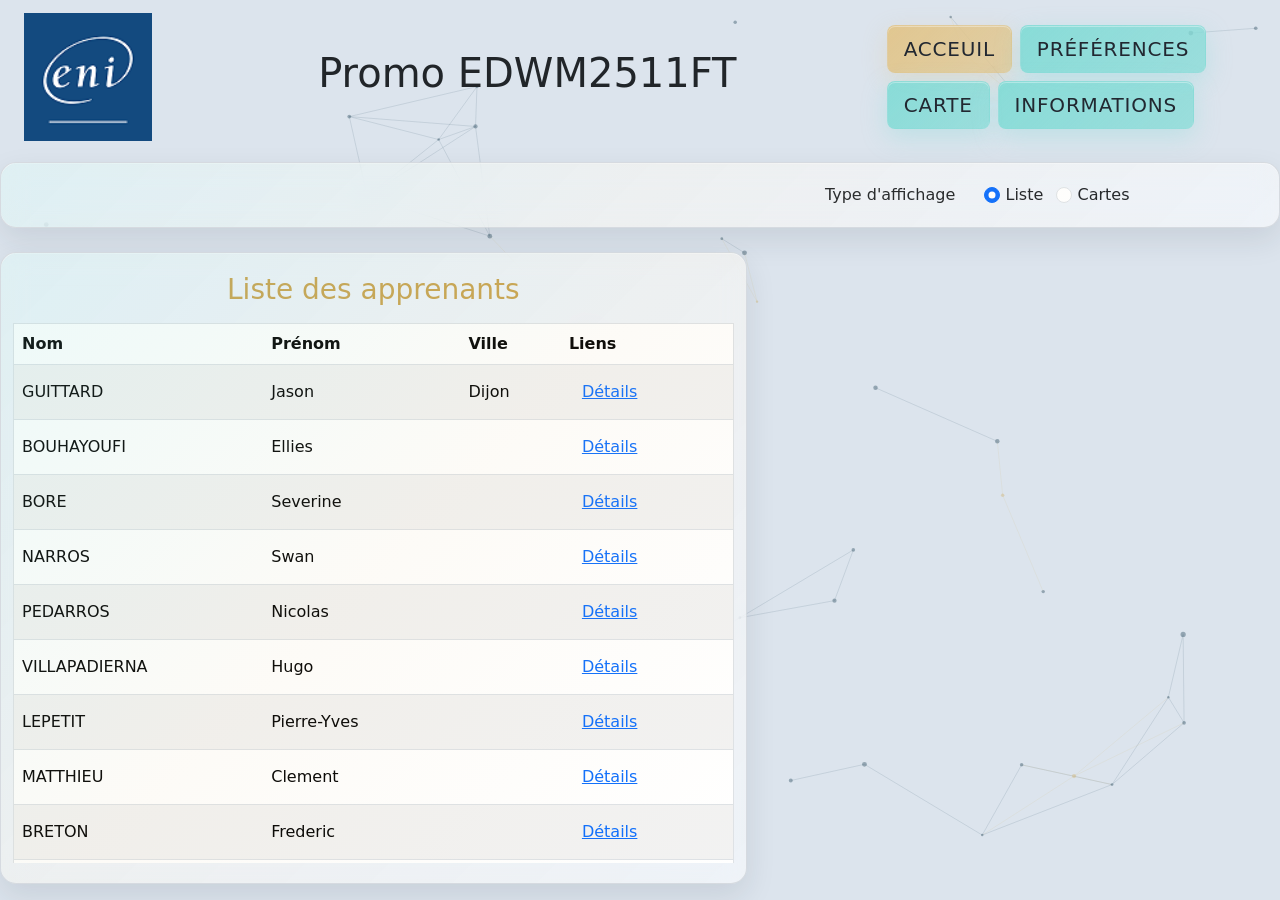
<file: index.html>
<!DOCTYPE html>
	<html lang="fr" data-bs-theme="light">
	<head>
		<meta charset="UTF-8">
		<meta name="viewport" content="width=device-width, initial-scale=1.0">
		<meta name="description" content="Page d'acceuil affichant la liste des apprenant de l'école ENI sur la promo EDWM2511FT.">
		<title>PromoENI</title>
		<link rel="stylesheet" href="css/style.min.css">
		<link href="https://cdn.jsdelivr.net/npm/bootstrap@5.3.8/dist/css/bootstrap.min.css" rel="stylesheet" integrity="sha384-sRIl4kxILFvY47J16cr9ZwB07vP4J8+LH7qKQnuqkuIAvNWLzeN8tE5YBujZqJLB" crossorigin="anonymous">
		<link rel="preload" fetchpriority="high" as="image" href="assets/Images/logo.webp" type="image/webp">
	</head>
	<body class="container-fluid">
		<canvas id="particles-bg" aria-hidden="true"></canvas>
		<header>
			<nav class="navbar navbar-expand-xl">
				<div class="container-fluid">
					<a class="navbar-brand col-sm-auto col-2"><img src="assets/Images/logo.webp" alt="Logo de l'école ENI" class="img-fluid" width="128" height="128"></a>
					<h1 class="text-center col-7" nomPromo></h1>
					<button class="navbar-toggler" type="button" data-bs-toggle="collapse" data-bs-target="#navbarToggler" aria-controls="navbarToggler" aria-expanded="false" aria-label="Toggle navigation"><span class="navbar-toggler-icon"></span></button>	
					<div class="collapse navbar-collapse" id="navbarToggler">
						<ul class="navbar-nav me-auto mb-2 mb-lg-0 gap-2 flex-wrap">
							<li class="nav-item">
								<a href="index.html" class="btn btn-gold btn-lg" role="button">Acceuil</a>
							</li>
							<li class="nav-item">
								<a href="pages/preferences.html" class="btn btn-cyan btn-lg" role="button">Préférences</a>
							</li>
							<li class="nav-item">
								<a href="pages/carte.html" class="btn btn-cyan btn-lg" role="button">Carte</a>
							</li>
							<li class="nav-item">
								<a href="pages/informations.html" class="btn btn-cyan btn-lg" role="button">Informations</a>
							</li>
						</ul>
					</div>
				</div>
			</nav>
		</header>
		<main class="mt-2 row">
			<div class="pe-5 mb-4 glass-panel">
				<div class="col-11 text-end">
					<label class="me-4">Type d'affichage</label>
					<input type="radio" name="display" id="table" class="form-check-input" checked>
					<label for="table" class="pe-2 form-check-label">Liste</label>
					<input type="radio" name="display" id="grid" class="form-check-input">
					<label for="grid" class="form-check-label">Cartes</label>
				</div>
			</div>
			<div class="col-xl-7 col  glass-panel" id="tableDisplay">
				<h3 class="text-gold text-center">Liste des apprenants</h3>
				<div class="table-height mt-3">
					<table class="table table-striped table-responsive-sm border-top border-end border-start">
						<thead>
							<tr>
								<th scope="col">Nom</th>
								<th scope="col">Prénom</th>
								<th scope="col">Ville</th>
								<th scope="col">Liens</th>
							</tr>
						</thead>
						<tbody class="align-middle" id="apprenantsTable">
							<template id="templateListeApprenants">
								<tr>
									<td scope="row" lastname></td>
									<td name></td>
									<td city></td>
									<td detail><a href="#" class="btn btn-link" role="button">Détails</a></td>
								</tr>
							</template>
						</tbody>
					</table>
				</div>
			</div>
			<div class="glass-panel" id="gridDisplayDiv">
				<h3 class="text-gold text-center">Liste des apprenants</h3>
				<div class="row row-cols-lg-6 row-cols-sm-4 row-cols-2 gap-5 ms-0 mt-4 justify-content-center" id="gridDisplay"></div>
				<template id="templateGridApprenants">
					<div class="card col-10">
						<img src="assets/Images/Avatar/avatar.webp" alt="" class="card-img-top img-fluid rounded-circle img-fluid mt-3" width="256" height="256">
						<div class="card-body pb-3 text-center">
							<h5 class="card-title"></h5>
							<p class="card-text text-wrap"></p>
							<a class="btn btn-primary" detail>Détails</a>
						</div>
					</div>
				</template>
			</div>
		</main>
		<div id="detailModal" class="modal fade" tabindex="-1" aria-labelledby="detailModalLabel" aria-hidden="true"">
			<div class="modal-dialog">
				<div class="modal-content">
					<div class="modal-header">
						<img class="img-fluid rounded col-3 me-4" alt="Image d'avatar par défaut" avatar>
						<div class="">
							<h3 lastname></h3>
							<h3 name></h3>
							<h3 city></h3>
						</div>
						<button type="button" class="btn-close align-self-start" data-bs-dismiss="modal" aria-label="close"></button>
					</div>
					<div class="modal-body">
						<div class="mb-2">Liste des anecdotes: </div>
						<div class="border border-2 border-black px-2" story></div>
					</div>
				</div>
			</div>
		</div>
		
		<script src="https://cdn.jsdelivr.net/npm/bootstrap@5.3.8/dist/js/bootstrap.bundle.min.js" integrity="sha384-FKyoEForCGlyvwx9Hj09JcYn3nv7wiPVlz7YYwJrWVcXK/BmnVDxM+D2scQbITxI" crossorigin="anonymous"></script>
		<script src="js/scriptIndex.min.js"></script>
		<script src="js/background.min.js"></script>
	</body>
</html>
</file>
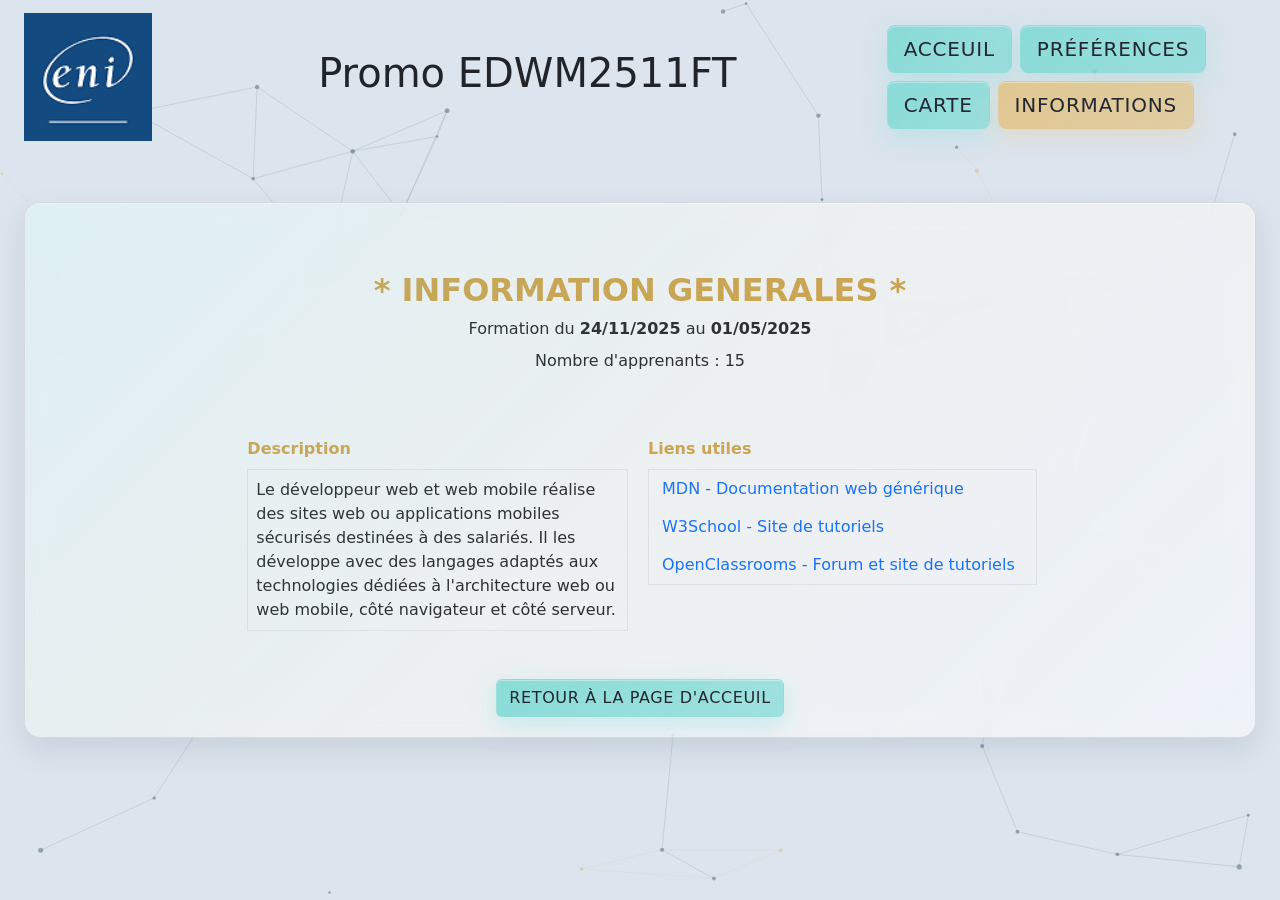
<file: pages/informations.html>
<!DOCTYPE html>
	<html lang="fr" data-bs-theme="light">
	<head>
		<meta charset="UTF-8">
		<meta name="viewport" content="width=device-width, initial-scale=1.0">
		<meta name="description" content="Informations générale de la formation ainsi que d'autre liens utiles vers des sites pour apprendre a coder un site web.">
		<title>PromoENI - Informations</title>
		<link rel="stylesheet" href="../css/style.min.css">
		<link href="https://cdn.jsdelivr.net/npm/bootstrap@5.3.8/dist/css/bootstrap.min.css" rel="stylesheet" integrity="sha384-sRIl4kxILFvY47J16cr9ZwB07vP4J8+LH7qKQnuqkuIAvNWLzeN8tE5YBujZqJLB" crossorigin="anonymous">
		<link rel="preload" fetchpriority="high" as="image" href="../assets/Images/logo.webp" type="image/webp">
	</head>
	<body class="container-fluid">
		<canvas id="particles-bg" aria-hidden="true"></canvas>
		<header>
			<nav class="navbar navbar-expand-xl">
				<div class="container-fluid">
					<a class="navbar-brand col-sm-auto col-2"><img src="../assets/Images/logo.webp" alt="Logo de l'école ENI" class="img-fluid" width="128" height="128"></a>
					<h1 class="text-center col-7" nomPromo></h1>
					<button class="navbar-toggler" type="button" data-bs-toggle="collapse" data-bs-target="#navbarToggler" aria-controls="navbarToggler" aria-expanded="false" aria-label="Toggle navigation"><span class="navbar-toggler-icon"></span></button>	
					<div class="collapse navbar-collapse" id="navbarToggler">
						<ul class="navbar-nav me-auto mb-2 mb-lg-0 gap-2 flex-wrap">
							<li class="nav-item">
								<a href="../index.html" class="btn btn-cyan btn-lg" role="button">Acceuil</a>
							</li>
							<li class="nav-item">
								<a href="preferences.html" class="btn btn-cyan btn-lg" role="button">Préférences</a>
							</li>
							<li class="nav-item">
								<a href="carte.html" class="btn btn-cyan btn-lg" role="button">Carte</a>
							</li>
							<li class="nav-item">
								<a href="informations.html" class="btn btn-gold btn-lg" role="button">Informations</a>
							</li>
						</ul>
					</div>
				</div>
			</nav>
		</header>
		<main class="container-fluid mt-5">
			<div class="glass-panel">
				<div class="row text-center">
					<h2 class="text-border mt-5 text-gold fw-bolder">* INFORMATION GENERALES *</h2>
					<p class="mb-2">Formation du <strong class="text-cyan" debutFormation></strong> au <strong class="text-cyan" finFormation></strong></p>
					<p id="numberStudent" >Nombre d'apprenants : </p>
				</div>
				<div class="row row-gap-5 justify-content-center mt-5">
					<div class="col-md-4">
						<p class="mb-2 fw-bold text-gold">Description</p>
						<div class="border p-2" description></div>
					</div>
					<div class="col-md-4 px-2">
						<p class="mb-2 fw-bold text-gold">Liens utiles</p>
						<div class="border d-flex flex-column">
							<a href="https://developer.mozilla.org/fr/" class="btn btn-link link-underline link-underline-opacity-0 text-start" role="button">MDN - Documentation web générique</a>
							<a href="https://www.w3schools.com" class="btn btn-link link-underline link-underline-opacity-0 text-start" role="button">W3School - Site de tutoriels</a>
							<a href="https://openclassrooms.com/fr/" class="btn btn-link link-underline link-underline-opacity-0 text-start" role="button">OpenClassrooms - Forum et site de tutoriels</a>
						</div>
					</div>
				</div>
				<div class="d-flex justify-content-center mt-5">
					<a href="/index.html" class="btn btn-cyan" role="button">Retour à la page d'Acceuil</a>
				</div>
			</div>

			<script src="https://cdn.jsdelivr.net/npm/bootstrap@5.3.8/dist/js/bootstrap.bundle.min.js" integrity="sha384-FKyoEForCGlyvwx9Hj09JcYn3nv7wiPVlz7YYwJrWVcXK/BmnVDxM+D2scQbITxI" crossorigin="anonymous"></script>
			<script src="../js/scriptInformations.min.js"></script>
			<script src="../js/background.min.js"></script>
		</main>
	</body>
</html>
</file>
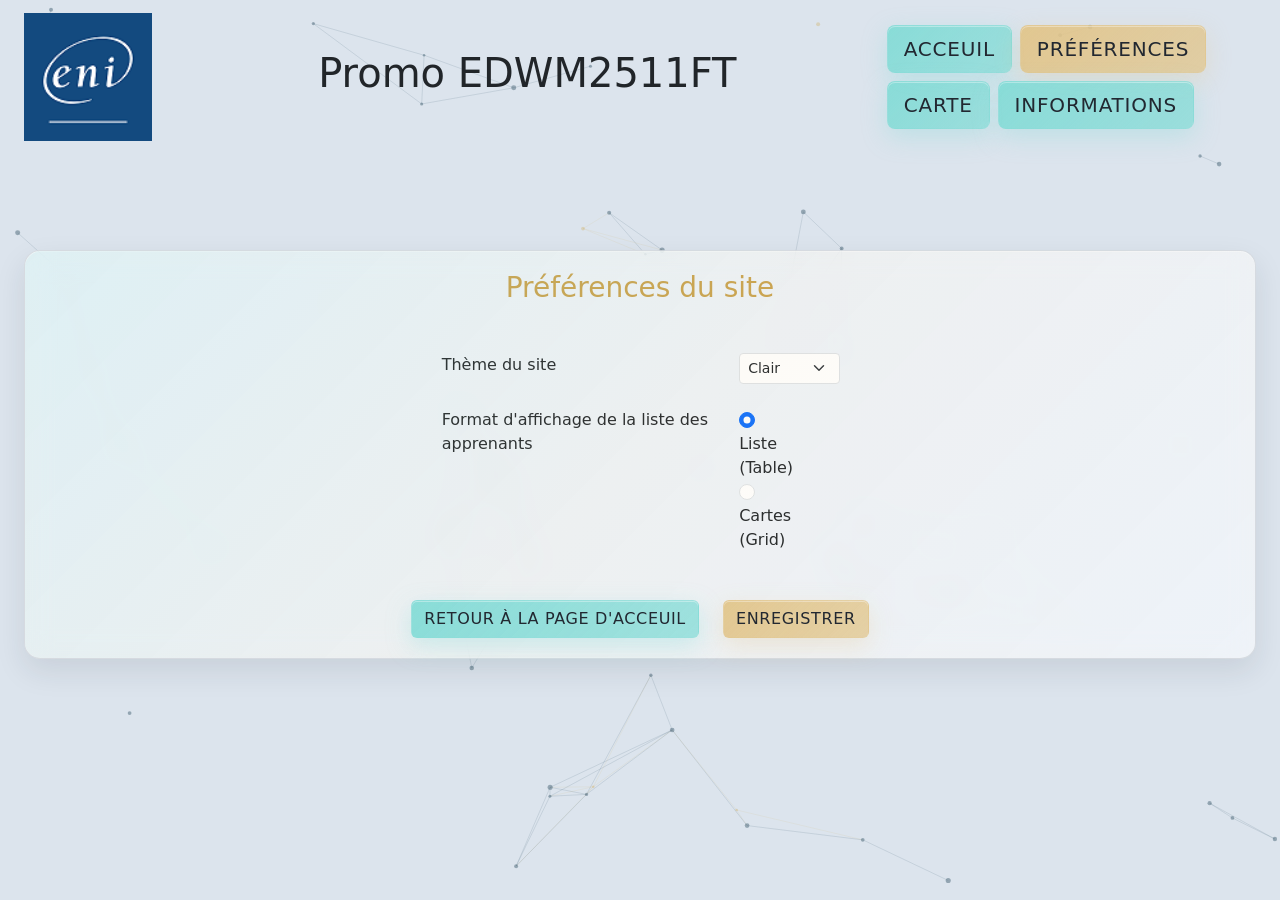
<file: pages/preferences.html>
<!DOCTYPE html>
	<html lang="fr" data-bs-theme="light">
	<head>
		<meta charset="UTF-8">
		<meta name="viewport" content="width=device-width, initial-scale=1.0">
		<meta name="description" content="Choisir les préférences du site. Cela peut être le theme en sombre ou clair comme l'afficahge des apprenants sur la page d'acceuil">
		<title>PromoENI - Préférences</title>
		<link rel="stylesheet" href="../css/style.min.css">
		<link href="https://cdn.jsdelivr.net/npm/bootstrap@5.3.8/dist/css/bootstrap.min.css" rel="stylesheet" integrity="sha384-sRIl4kxILFvY47J16cr9ZwB07vP4J8+LH7qKQnuqkuIAvNWLzeN8tE5YBujZqJLB" crossorigin="anonymous">
		<link rel="preload" fetchpriority="high" as="image" href="../assets/Images/logo.webp" type="image/webp">
	</head>
	<body class="container-fluid">
		<canvas id="particles-bg" aria-hidden="true"></canvas>
		<header>
			<nav class="navbar navbar-expand-xl">
				<div class="container-fluid">
					<a class="navbar-brand col-sm-auto col-2"><img src="../assets/Images/logo.webp" alt="Logo de l'école ENI" class="img-fluid" width="128" height="128"></a>
					<h1 class="text-center col-7" nomPromo></h1>
					<button class="navbar-toggler" type="button" data-bs-toggle="collapse" data-bs-target="#navbarToggler" aria-controls="navbarToggler" aria-expanded="false" aria-label="Toggle navigation"><span class="navbar-toggler-icon"></span></button>	
					<div class="collapse navbar-collapse" id="navbarToggler">
						<ul class="navbar-nav me-auto mb-2 mb-lg-0 gap-2 flex-wrap">
							<li class="nav-item">
								<a href="../index.html" class="btn btn-cyan btn-lg" role="button">Acceuil</a>
							</li>
							<li class="nav-item">
								<a href="preferences.html" class="btn btn-gold btn-lg" role="button">Préférences</a>
							</li>
							<li class="nav-item">
								<a href="carte.html" class="btn btn-cyan btn-lg" role="button">Carte</a>
							</li>
							<li class="nav-item">
								<a href="informations.html" class="btn btn-cyan btn-lg" role="button">Informations</a>
							</li>
						</ul>
					</div>
				</div>
			</nav>
		</header>
		<main class="container-fluid mt-5">
			<div class="text-center pt-5">
				<div class="justify-content-center glass-panel">
					<h3 class="mb-5 text-gold">Préférences du site</h3>
					<form class="row" action="POST">
						<div class="row justify-content-sm-center text-sm-start text-center">
							<div class="col-sm-3 col">
								<label for="theme">Thème du site</label>
							</div>
							<div class="col-sm-1 mt-sm-0 mt-2justify-content-center">
								<select name="theme" id="theme" class="form-select form-select-sm resize-select-sm m-auto mt-sm-auto mt-2">
									<option value="dark" id="optDark">Sombre</option>
									<option value="light" id="optLight" selected>Clair</option>
								</select>
							</div>
						</div>
						<div class="row justify-content-center mt-4 text-sm-start text-center">
							<div class="col-sm-3 col">
								<p>Format d'affichage de la liste des apprenants</p>
							</div>
							<div class="col-sm-1">
								<div class="col-sm">
									<input type="radio" name="display" id="table" class="form-check-input" checked>
									<label for="table" class="form-check-label">Liste (Table)</label>
								</div>
								<div class="col-sm">
									<input type="radio" name="display" id="grid" class="form-check-input">
									<label for="grid" class="form-check-label">Cartes (Grid)</label>
								</div>

							</div>
						</div>
						<div class="d-sm-flex flex-sm-row justify-content-sm-center gap-4 mt-5 row-cols-sm-auto row-cols-2">
							<a href="/index.html" class="btn btn-cyan" role="button">Retour à la page d'Acceuil</a>
							<button type="submit" class=" btn btn-gold mt-sm-0 mt-3" id="savePref">Enregistrer</button>
						</div>
					</form>
				</div>

			</div>
		</main>
		<div class="toast-container position-fixed bottom-0 end-0 p-3">
			<div id="notificationToast" class="toast" role="alert" aria-live="assertive" aria-atomic="true">
				<div class="toast-body">
					Les paramètres ont été enregistré avec succès !
				</div>
			</div>
		</div>
		<script src="https://cdn.jsdelivr.net/npm/bootstrap@5.3.8/dist/js/bootstrap.bundle.min.js" integrity="sha384-FKyoEForCGlyvwx9Hj09JcYn3nv7wiPVlz7YYwJrWVcXK/BmnVDxM+D2scQbITxI" crossorigin="anonymous"></script>
		<script src="../js/scriptPref.min.js"></script>
		<script src="../js/background.min.js"></script>
	</body>
</html>
</file>
<file: css/style.min.css>
.table-height{height:60vh;overflow-y:scroll}#particles-bg{position:fixed;inset:0;width:100vw;height:100vh;z-index:0;pointer-events:none;opacity:.9}body>*{position:relative;z-index:1}:root{--net-bg:#222831;--net-point-main:rgba(132, 219, 214, 0.75);--net-point-accent:rgba(225, 197, 139, 0.65);--net-line-main:rgba(132, 219, 214, 0.22);--net-line-accent:rgba(225, 197, 139, 0.16)}:root[data-bs-theme=dark]{--net-bg:#222831;--net-point-main:rgba(132, 219, 214, 0.85);--net-point-accent:rgba(225, 197, 139, 0.70);--net-line-main:rgba(132, 219, 214, 0.22);--net-line-accent:rgba(225, 197, 139, 0.16)}:root[data-bs-theme=light]{--net-bg:#F6F8FB;--net-point-main:rgba(38, 72, 92, 0.45);--net-point-accent:rgba(201, 162, 77, 0.35);--net-line-main:rgba(38, 72, 92, 0.14);--net-line-accent:rgba(201, 162, 77, 0.10)}:root[data-bs-theme=light] #particles-bg{background-color:#d9e2ec}.glass-panel{border-radius:16px;padding:1.25rem;position:relative;background:rgba(255,255,255,.1);backdrop-filter:blur(14px) saturate(140%);-webkit-backdrop-filter:blur(14px) saturate(140%);border:1px solid rgba(255,255,255,.22);box-shadow:0 10px 30px rgba(0,0,0,.18),inset 0 1px 0 rgba(255,255,255,.1);color:inherit}.glass-panel::before{content:"";position:absolute;inset:0;border-radius:inherit;pointer-events:none;background:linear-gradient(135deg,rgba(132,219,214,.22),rgba(225,197,139,.1),rgba(255,255,255,0));opacity:.7}.glass-panel:hover{transform:translateY(-2px);transition:transform .18s,box-shadow .18s,border-color .18s;border-color:rgba(132,219,214,.35);box-shadow:0 14px 38px rgba(0,0,0,.22),inset 0 1px 0 rgba(255,255,255,.12)}:root[data-bs-theme=dark] .glass-panel{background:rgba(34,40,49,.45);border-color:rgba(132,219,214,.22)}:root[data-bs-theme=light] .glass-panel{background:rgba(255,255,255,.55);border-color:rgba(34,40,49,.12);box-shadow:0 12px 30px rgba(34,40,49,.1),inset 0 1px 0 rgba(255,255,255,.35)}.btn-cyan,.btn-gold{position:relative;display:inline-flex;align-items:center;justify-content:center;gap:.5rem;padding:.75rem 1.6rem;border-radius:14px;font-weight:600;letter-spacing:.04em;text-transform:uppercase;border:1px solid transparent;background-clip:padding-box;transition:color .18s,background-color .18s,border-color .18s,box-shadow .18s,transform .15s;cursor:pointer}.btn-cyan{color:#222831;background:linear-gradient(135deg,rgba(132,219,214,.95),rgba(132,219,214,.75));border-color:rgba(132,219,214,.85);box-shadow:0 8px 24px rgba(132,219,214,.35),inset 0 1px 0 rgba(255,255,255,.35)}.btn-cyan:hover{transform:translateY(-2px);box-shadow:0 12px 36px rgba(132,219,214,.55),0 0 14px rgba(132,219,214,.45)}.btn-cyan:active{transform:translateY(0);box-shadow:0 6px 18px rgba(132,219,214,.35)}.btn-gold{color:#222831;background:linear-gradient(135deg,rgba(225,197,139,.95),rgba(225,197,139,.75));border-color:rgba(225,197,139,.85);box-shadow:0 8px 24px rgba(225,197,139,.3),inset 0 1px 0 rgba(255,255,255,.35)}.btn-gold:hover{transform:translateY(-2px);box-shadow:0 12px 36px rgba(225,197,139,.5),0 0 14px rgba(225,197,139,.4)}.btn-gold:active{transform:translateY(0);box-shadow:0 6px 18px rgba(225,197,139,.3)}:root[data-bs-theme=dark] .btn-cyan,:root[data-bs-theme=dark] .btn-gold{color:#222831}:root[data-bs-theme=light] .btn-cyan,:root[data-bs-theme=light] .btn-gold{color:#222831}.btn-cyan:focus-visible{outline:0;box-shadow:0 0 0 .25rem rgba(132,219,214,.35),0 10px 30px rgba(132,219,214,.45)}.btn-gold:focus-visible{outline:0;box-shadow:0 0 0 .25rem rgba(225,197,139,.35),0 10px 30px rgba(225,197,139,.4)}.btn-cyan:disabled,.btn-gold:disabled{opacity:.55;box-shadow:none;cursor:not-allowed;transform:none}.text-gold{color:#c9a24d}@supports not ((backdrop-filter:blur(1px)) or (-webkit-backdrop-filter:blur(1px))){.glass-panel{background:rgba(255,255,255,.18)}}@media (prefers-reduced-motion:reduce){#particles-bg{display:none}.glass-panel:hover{transform:none}}@media screen and (min-width:576px){.resize-select-sm{width:auto!important}.resize-modal-sm{width:50%!important}}@media screen and (max-width:575px){.resize-select-sm{width:50%!important}.resize-modal-sm{width:75%!important}}
</file>
